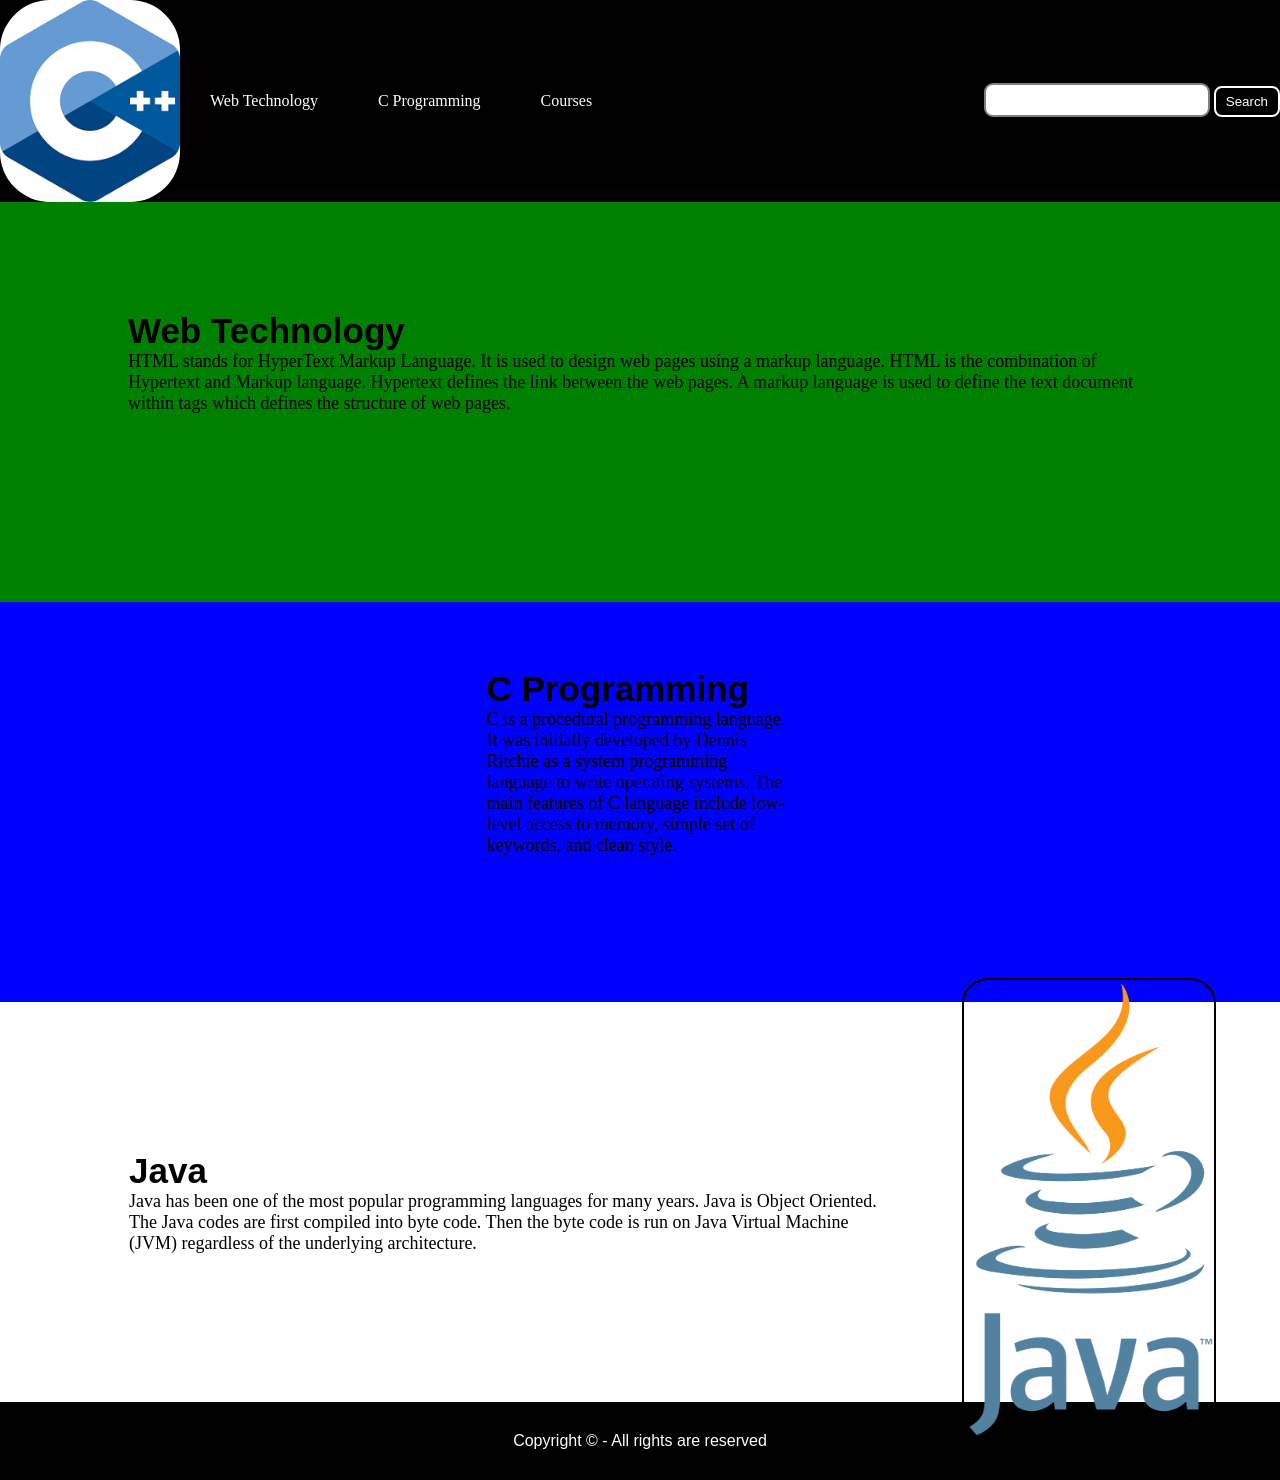
<file: index.html>
<!DOCTYPE html>
<html lang="vi">
<head>
    <meta charset="UTF-8">
    <meta name="viewport" content="width=device-width, initial-scale=1.0">
    <title>Simple Web Development Template</title>
    <link rel="stylesheet" href="style.css">
</head>

<body>

<nav class="navbar background">

    <ul class="nav-list">
        <div class="logo">
            <img src="images/logo.png" alt="Logo">
        </div>

        <li><a href="#web">Web Technology</a></li>
        <li><a href="#program">C Programming</a></li>
        <li><a href="#course">Courses</a></li>
    </ul>

    <div class="rightnav">
        <input type="text" name="search" id="search">
        <button class="btn btn-sm">Search</button>
    </div>

</nav>


<section class="firstsection">

    <div class="box-main">

        <div class="firstHalf">
            <h1 class="text-big" id="web">
                Web Technology
            </h1>

            <p class="text-small">
                HTML stands for HyperText Markup Language.
                It is used to design web pages using a markup
                language. HTML is the combination of Hypertext
                and Markup language. Hypertext defines the link
                between the web pages. A markup language is used
                to define the text document within tags which
                defines the structure of web pages.
            </p>
        </div>

    </div>

</section>


<section class="secondsection">

    <div class="box-main">

        <div class="secondHalf">
            <h1 class="text-big" id="program">
                C Programming
            </h1>

            <p class="text-small">
                C is a procedural programming language.
                It was initially developed by Dennis Ritchie
                as a system programming language to write
                operating systems. The main features of C
                language include low-level access to memory,
                simple set of keywords, and clean style.
            </p>
        </div>

    </div>

</section>


<section class="section">

    <div class="paras">

        <h1 class="sectionTag text-big" id="course">
            Java
        </h1>

        <p class="sectionSubTag text-small">
            Java has been one of the most popular programming
            languages for many years. Java is Object Oriented.
            The Java codes are first compiled into byte code.
            Then the byte code is run on Java Virtual Machine
            (JVM) regardless of the underlying architecture.
        </p>

    </div>

    <div class="thumbnail">
        <img src="images/img.png" alt="Laptop image">
    </div>

</section>


<footer class="background">

    <p class="text-footer">
        Copyright © - All rights are reserved
    </p>

</footer>

</body>
</html>
</file>
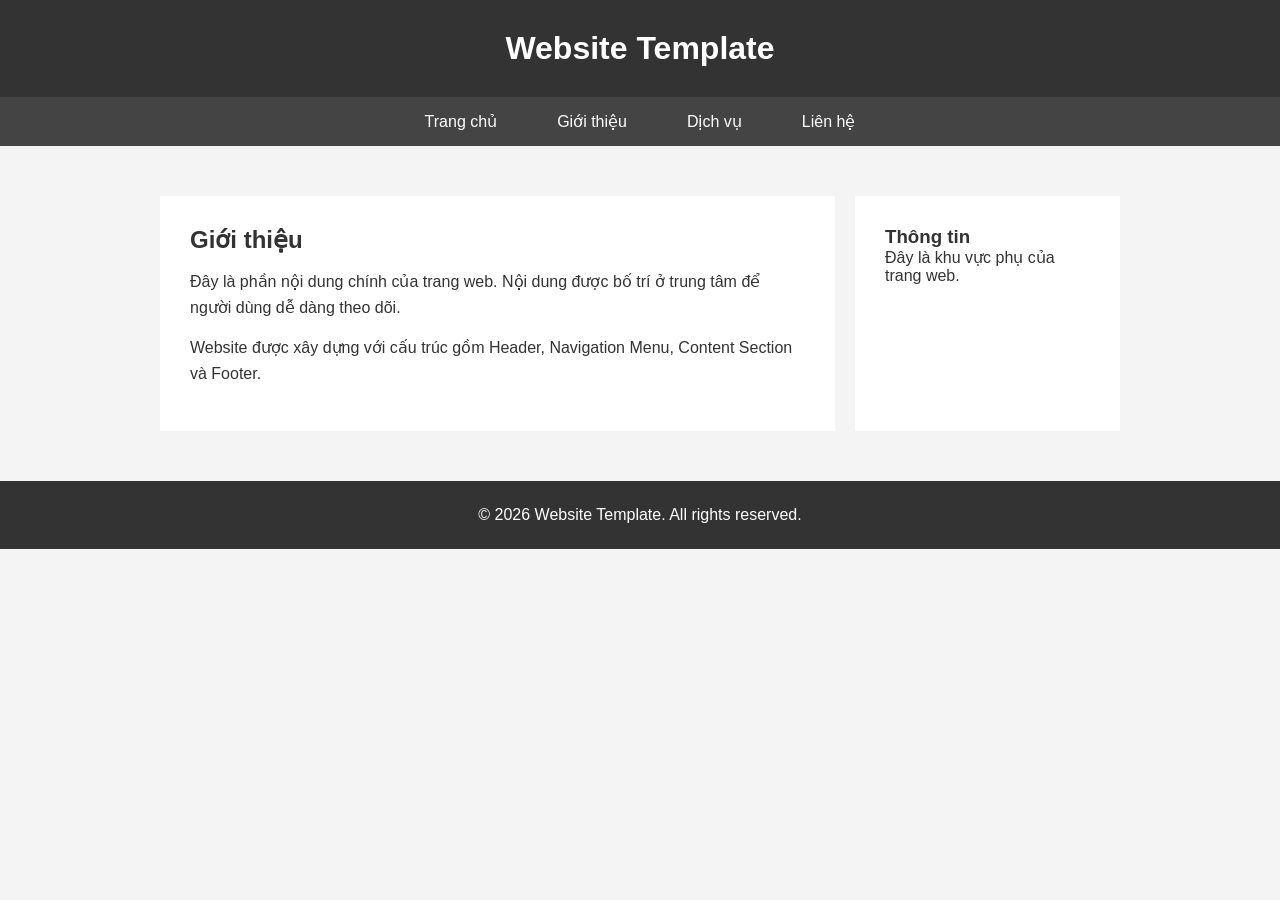
<file: WebAnalyst/index.html>
<!DOCTYPE html>
<html lang="vi">
<head>
    <meta charset="UTF-8">
    <meta name="viewport" content="width=device-width, initial-scale=1.0">
    <title>Website Template</title>
    <link rel="stylesheet" href="style.css">
</head>
<body>

<header>
    <h1>Website Template</h1>
</header>

<nav>
    <ul>
        <li><a href="#">Trang chủ</a></li>
        <li><a href="#">Giới thiệu</a></li>
        <li><a href="#">Dịch vụ</a></li>
        <li><a href="#">Liên hệ</a></li>
    </ul>
</nav>

<main>
    <section class="content">
        <h2>Giới thiệu</h2>
        <p>
            Đây là phần nội dung chính của trang web.
            Nội dung được bố trí ở trung tâm để người dùng
            dễ dàng theo dõi.
        </p>

        <p>
            Website được xây dựng với cấu trúc gồm Header,
            Navigation Menu, Content Section và Footer.
        </p>
    </section>

    <aside>
        <h3>Thông tin</h3>
        <p>Đây là khu vực phụ của trang web.</p>
    </aside>
</main>

<footer>
    <p>&copy; 2026 Website Template. All rights reserved.</p>
</footer>

</body>
</html>
</file>
<file: style.css>
* {
    margin: 0;
    padding: 0;
}

.navbar {
    display: flex;
    align-items: center;
    justify-content: center;
    position: sticky;
    top: 0;
    cursor: pointer;
}

.background {
    background: black;
    background-blend-mode: darken;
    background-size: cover;
}

.nav-list {
    width: 70%;
    display: flex;
    align-items: center;
}

.logo {
    display: flex;
    justify-content: center;
    align-items: center;
}

.logo img {
    width: 180px;
    border-radius: 50px;
}

.nav-list li {
    list-style: none;
    padding: 26px 30px;
}

.nav-list li a {
    text-decoration: none;
    color: white;
}

.nav-list li a:hover {
    color: grey;
}

.rightnav {
    width: 30%;
    text-align: right;
}

#search {
    padding: 5px;
    font-size: 17px;
    border: 2px solid grey;
    border-radius: 9px;
}

.firstsection {
    background-color: green;
    height: 400px;
}

.secondsection {
    background-color: blue;
    height: 400px;
}

.box-main {
    display: flex;
    justify-content: center;
    align-items: center;
    color: black;
    max-width: 80%;
    margin: auto;
    height: 80%;
}

.firstHalf {
    width: 100%;
    display: flex;
    flex-direction: column;
    justify-content: center;
}

.secondHalf {
    width: 30%;
}

.secondHalf img {
    width: 70%;
    border: 4px solid white;
    border-radius: 150px;
    display: block;
    margin: auto;
}

.text-big {
    font-family: Arial, sans-serif;
    font-weight: bold;
    font-size: 35px;
}

.text-small {
    font-size: 18px;
}

.btn {
    padding: 8px 20px;
    margin: 7px 0;
    border: 2px solid white;
    border-radius: 8px;
    background: none;
    color: white;
    cursor: pointer;
}

.btn-sm {
    padding: 6px 10px;
    vertical-align: middle;
}

.section {
    height: 400px;
    display: flex;
    align-items: center;
    justify-content: center;
    max-width: 90%;
    margin: auto;
}

.section-Left {
    flex-direction: row-reverse;
}

.paras {
    padding: 0 65px;
}

.thumbnail img {
    width: 250px;
    border: 2px solid black;
    border-radius: 26px;
    margin-top: 19px;
}

.center {
    text-align: center;
}

.text-footer {
    text-align: center;
    padding: 30px 0;
    font-family: Arial, sans-serif;
    display: flex;
    justify-content: center;
    color: white;
}
</file>
<file: WebAnalyst/style.css>
* {
    margin: 0;
    padding: 0;
    box-sizing: border-box;
}

body {
    font-family: Arial, sans-serif;
    background-color: #f4f4f4;
    color: #333;
}

header {
    background-color: #333;
    color: white;
    text-align: center;
    padding: 30px;
}

nav {
    background-color: #444;
}

nav ul {
    display: flex;
    justify-content: center;
    list-style: none;
}

nav ul li {
    margin: 0 15px;
}

nav ul li a {
    display: block;
    padding: 15px;
    color: white;
    text-decoration: none;
}

nav ul li a:hover {
    background-color: #666;
}

main {
    display: flex;
    gap: 20px;
    max-width: 1000px;
    margin: 30px auto;
    padding: 20px;
}

.content {
    flex: 3;
    background-color: white;
    padding: 30px;
}

.content h2 {
    margin-bottom: 15px;
}

.content p {
    margin-bottom: 15px;
    line-height: 1.6;
}

aside {
    flex: 1;
    background-color: white;
    padding: 30px;
}

footer {
    background-color: #333;
    color: white;
    text-align: center;
    padding: 25px;
    margin-top: 30px;
}
</file>
